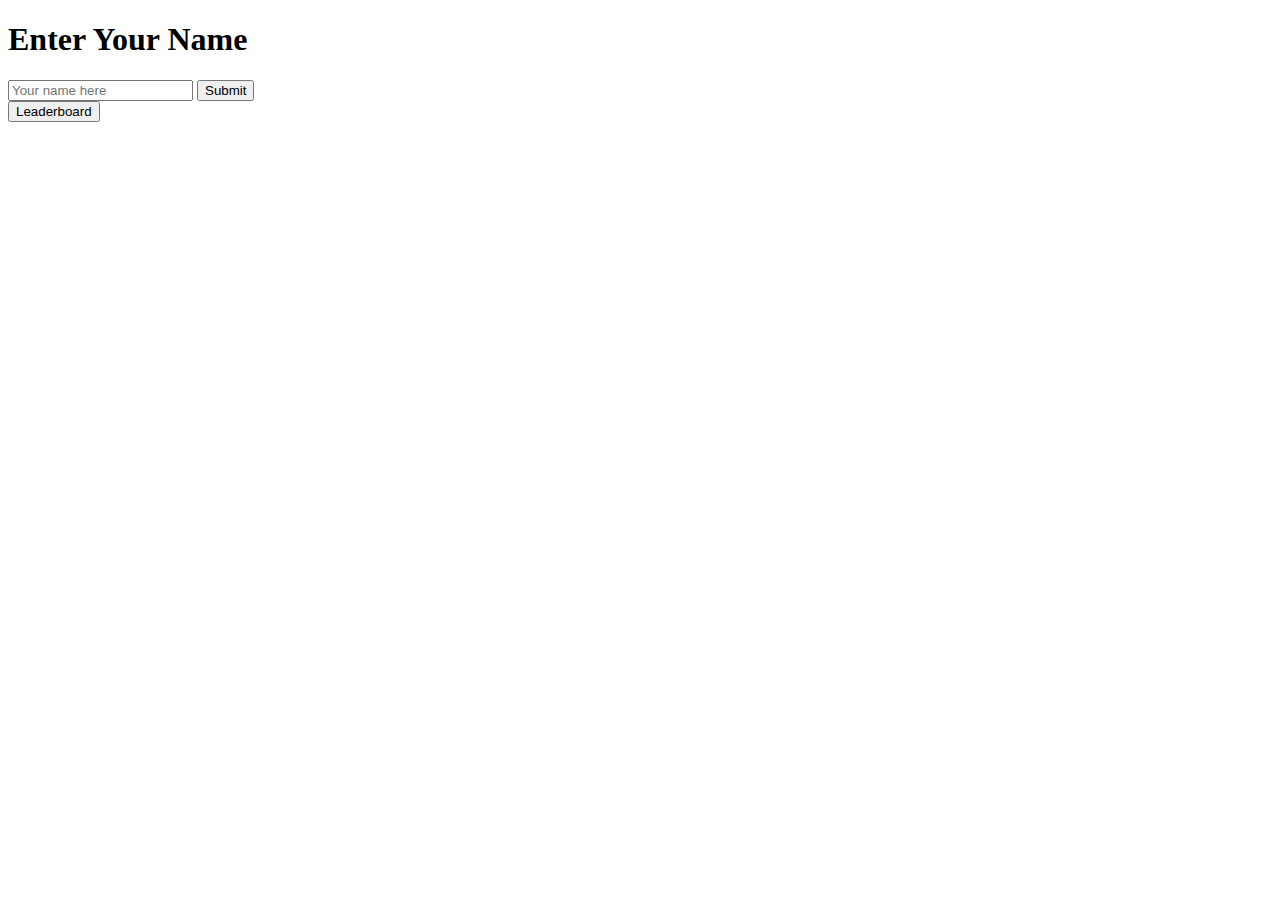
<file: do_bhai_banayenge_games/templates/form.html>
<!DOCTYPE html>
<html>
<head>
    <title>Enter Name</title>
</head>
<body>
    <h1>Enter Your Name</h1>
    <form action="/submit" method="POST">
        <input type="text" name="name" placeholder="Your name here" required>
        <button type="submit">Submit</button>
    </form>
    <form action="/leaderboard">
        <button type="submit">Leaderboard</button>
    </form>
</body>
</html>
</file>
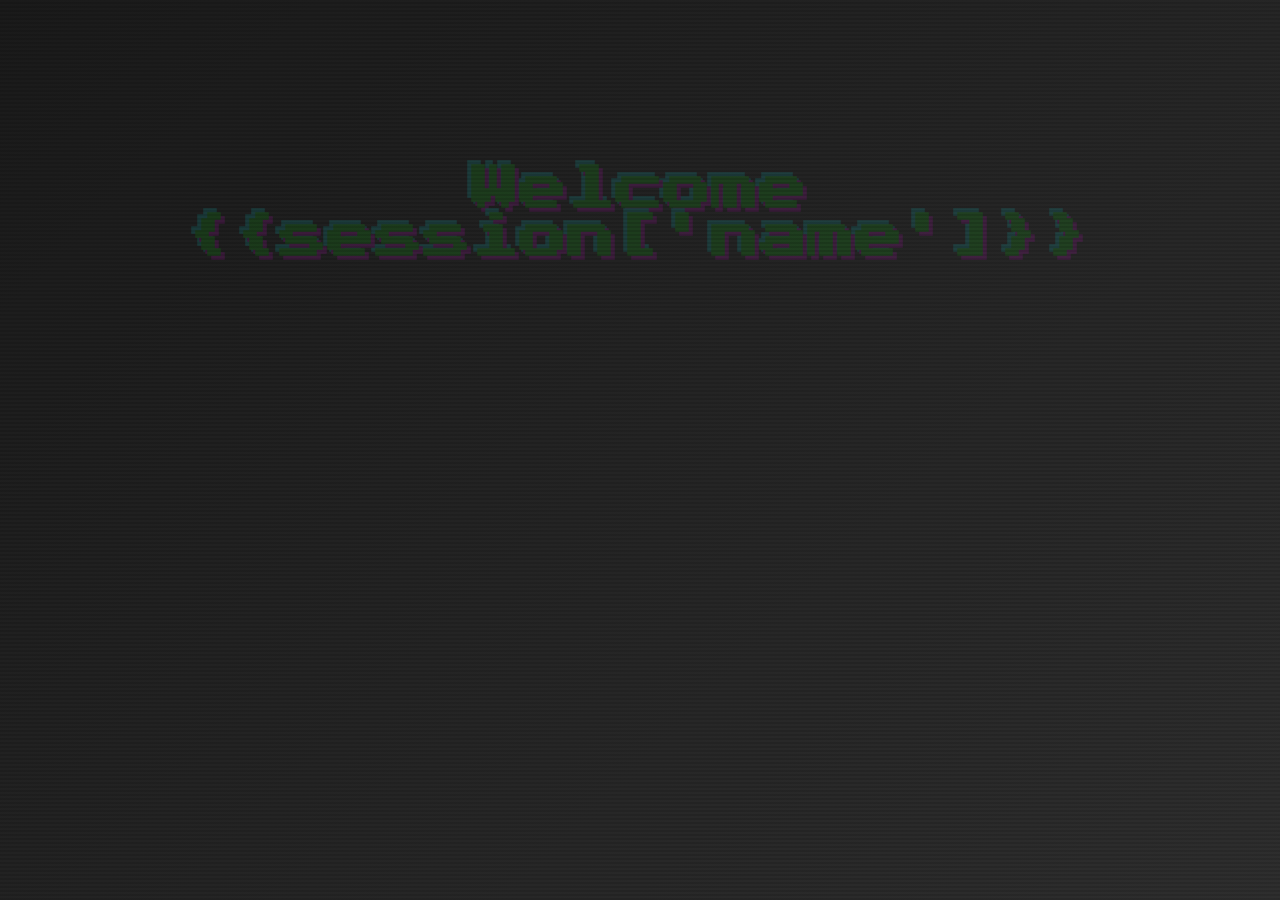
<file: do_bhai_banayenge_games/templates/mainmenu copy.html>
<!DOCTYPE html>
<html>
<head>
    <title>Flask Test</title>
    <link href="https://fonts.googleapis.com/css2?family=Press+Start+2P&display=swap" rel="stylesheet">
    <style>
        body {
            background: url('https://www.transparenttextures.com/patterns/pixel-pattern.png'), linear-gradient(135deg, #1a1a1a, #2e2e2e);
            font-family: 'Press Start 2P', cursive;
            color: #00ff00;
            text-align: center;
            margin: 0;
            padding: 0;
            height: 100vh;
            display: flex;
            flex-direction: column;
            justify-content: center;
            align-items: center;
            overflow: hidden;
        }

        h1 {
            font-size: 3em;
            text-shadow: 4px 4px 0px #ff00ff, -4px -4px 0px #00ffff;
            margin-bottom: 40px;
        }

        form {
            margin: 20px 0;
        }

        button {
            font-family: 'Press Start 2P', cursive;
            font-size: 1.2em;
            padding: 15px 30px;
            background: #ff4444;
            color: #ffffff;
            border: 4px solid #ffffff;
            box-shadow: 0 0 0 4px #000000;
            cursor: pointer;
            transition: transform 0.2s, background 0.2s;
        }

        button:hover {
            background: #ff6666;
            transform: scale(1.1);
        }

        .retro-overlay {
            position: fixed;
            top: 0;
            left: 0;
            width: 100%;
            height: 100%;
            background: repeating-linear-gradient(
                0deg,
                rgba(0, 0, 0, 0.1),
                rgba(0, 0, 0, 0.1) 2px,
                transparent 2px,
                transparent 4px
            );
            pointer-events: none;
            z-index: 10;
        }
    </style>
    <script src="https://cdnjs.cloudflare.com/ajax/libs/gsap/3.12.5/gsap.min.js"></script>
</head>
<body>
    <div class="retro-overlay"></div>
    <h1>Welcome {{session['name']}}</h1>
    <form action="/flappyintro">
        <button type="submit" class="play-button">Play Flappy Bird</button>
    </form>
    <form action="/leaderboard">
        <button type="submit" class="leaderboard-button">Leaderboard</button>
    </form>
    <form action="/simonsays">
        <button type="submit" class="simonsays-button">Simon Says</button>
    </form>

    <script>
        
        gsap.from("h1", {
            duration: 1.5,
            y: -100,
            opacity: 0,
            ease: "bounce.out",
            delay: 0.5
        });

        gsap.from(".play-button", {
            duration: 1,
            scale: 0.5,
            opacity: 0,
            ease: "elastic.out(1, 0.3)",
            delay: 1
        });

        gsap.from(".leaderboard-button", {
            duration: 1,
            scale: 0.5,
            opacity: 0,
            ease: "elastic.out(1, 0.3)",
            delay: 1.2
        });

        gsap.from(".simonsays-button", {
            duration: 1,
            scale: 0.5,
            opacity: 0,
            ease: "elastic.out(1, 0.3)",
            delay: 1.4
        });

      
        gsap.to("button", {
            scale: 1.05,
            duration: 0.5,
            yoyo: true,
            repeat: -1,
            ease: "sine.inOut",
            stagger: 0.1
        });
    </script>
</body>
</html>
</file>
